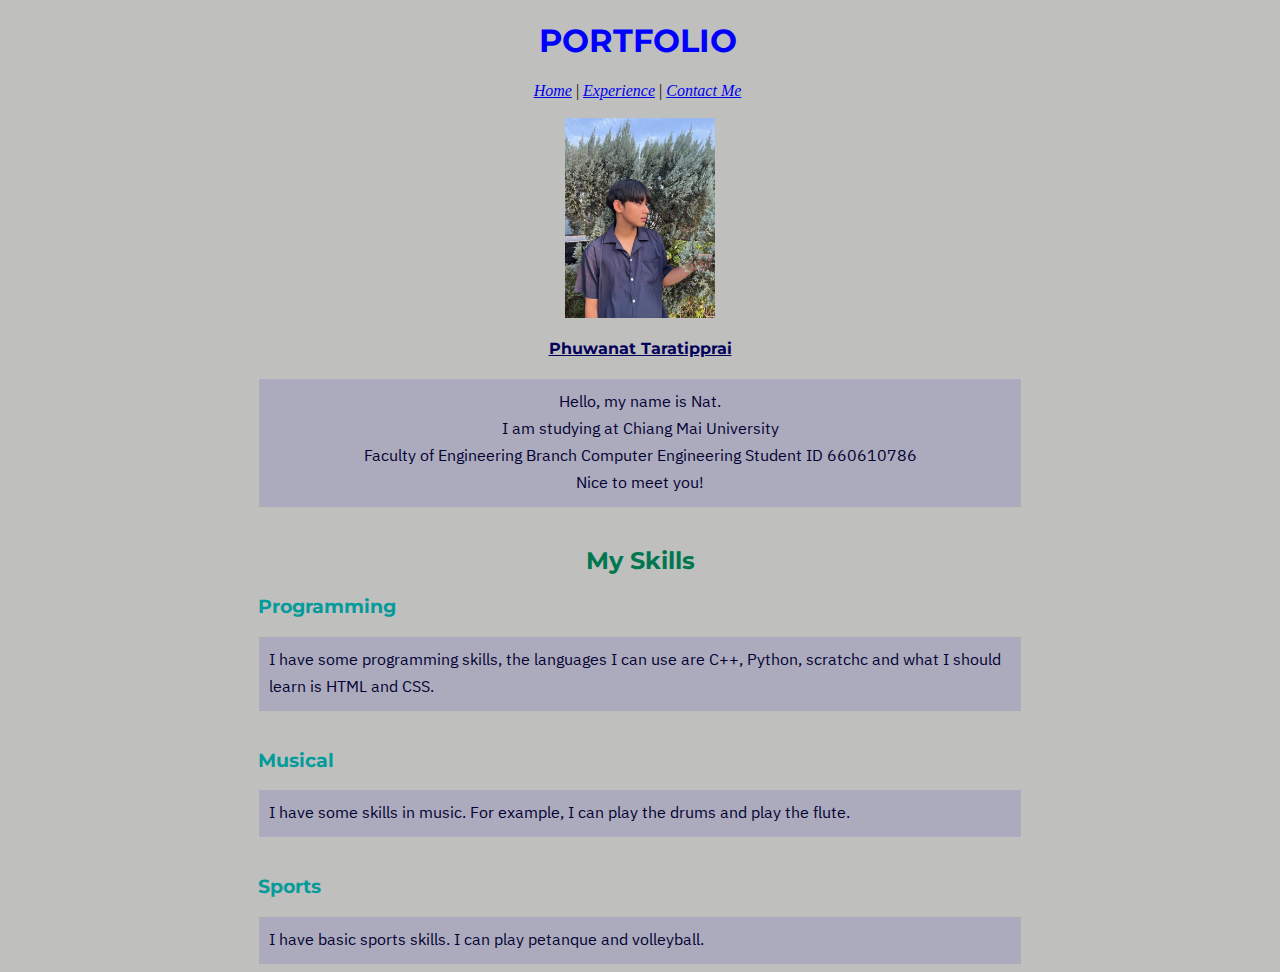
<file: index.html>
<!DOCTYPE html>
<html lang="en">
  <head>
    <meta charset="UTF-8" />
    <meta name="viewport" content="width=device-width, initial-scale=1.0" />
    <title>My Portfolio</title>
    <link href="https://fonts.googleapis.com/css2?family=IBM+Plex+Sans+Thai:wght@100;200;300;400;500;600;700&display=swap" rel="stylesheet">
    <link href="https://fonts.googleapis.com/css2?family=IBM+Plex+Sans+Thai:wght@100;200;300;400;500;600;700&family=Montserrat:ital,wght@0,100..900;1,100..900&display=swap" rel="stylesheet">
    <link rel="stylesheet" href="./css/index.css">
  </head>
  <body>
    <h1  style="text-align: center; margin-right: 5px">PORTFOLIO</h1>
   
    <div style="text-align: center; margin-right: 5px">
      <a href="index.html">Home</a> | 
      <a href="Experrience.html">Experience</a> | 
      <a href="Contact.html">Contact Me</a>
    </div><br>
    
    <img  src="img/448121969_1495326184708908_2496398104032284552_n.jpg" height="200px " alt="เน็ตไม่ดี" 
          style="margin-left: auto; display: block; margin-right: auto" >
    
    <h4 style="text-align: center; ">Phuwanat Taratipprai</h4>
    <div style="text-align: center; margin-left: 250px; display: block; margin-right: 250px">
     <p>Hello, my name is Nat. <br>
      I am studying at Chiang Mai University<br>
      Faculty of Engineering&nbsp;Branch&nbsp;Computer Engineering
      Student ID&nbsp;660610786<br>
      Nice to meet you!</p><br> 
    </div>
    <h2 style="text-align: center; " >My Skills</h2>
     
   
    <div style="text-align: left;margin-left: 250px; display: block; margin-right: 250px ">
      <h3 >Programming</h3>
      <p>I have some programming skills, the languages ​​I can use are C++, Python, scratchc and what I should learn is HTML and CSS.</p><br>
    
    
      <h3>Musical </h3>
      <p>

        I have some skills in music. For example, I can play the drums and play the flute.</p><br>
    
    
      <h3>Sports </h3>
      <p>I have basic sports skills. I can play petanque and volleyball.</p>
    </div>
     
    
  </body>
</html>
</file>
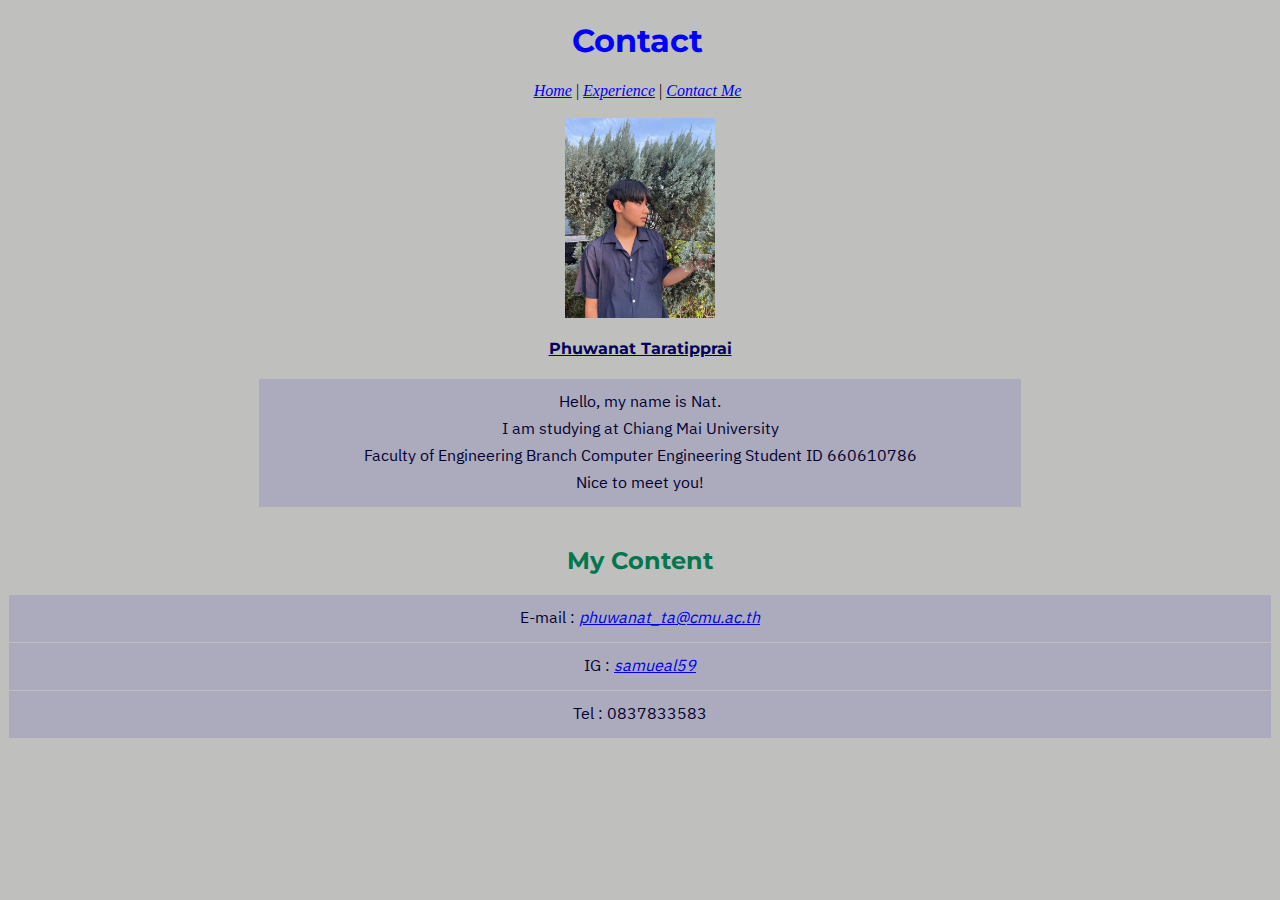
<file: Contact.html>
<!DOCTYPE html>
<html lang="en">
<head>
    <meta charset="UTF-8">
    <meta name="viewport" content="width=device-width, initial-scale=1.0">
    <title>My Portfolio</title>
    <link href="https://fonts.googleapis.com/css2?family=IBM+Plex+Sans+Thai:wght@100;200;300;400;500;600;700&display=swap" rel="stylesheet">
    <link href="https://fonts.googleapis.com/css2?family=IBM+Plex+Sans+Thai:wght@100;200;300;400;500;600;700&family=Montserrat:ital,wght@0,100..900;1,100..900&display=swap" rel="stylesheet">
    <link rel="stylesheet" href="./css/co.css">
</head>
<body>
    <h1  style="text-align: center; margin-right: 5px"> Contact</h1>
   
    <div style="text-align: center; margin-right: 5px">
      <a href="index.html">Home</a> | 
      <a href="Experrience.html">Experience</a> | 
      <a href="Contact.html">Contact Me</a>
    </div><br>
    
    <img  src="img/448121969_1495326184708908_2496398104032284552_n.jpg" height="200px " alt="เน็ตไม่ดี" 
          style="margin-left: auto; display: block; margin-right: auto" >
    
          <h4 style="text-align: center; ">Phuwanat Taratipprai</h4>
          <div style="text-align: center; margin-left: 250px; display: block; margin-right: 250px">
            <p>Hello, my name is Nat. <br>
             I am studying at Chiang Mai University<br>
             Faculty of Engineering&nbsp;Branch&nbsp;Computer Engineering
             Student ID&nbsp;660610786<br>
             Nice to meet you!</p><br> 
            
           </div>
    <div style="text-align: center; ">
        <h2>My Content</h2>
        <p>E-mail : <a target="_blank" href="https://outlook.office.com/mail/deeplink/compose?to=phuwanat_ta@cmu.ac.th"> phuwanat_ta@cmu.ac.th</a></p>
        <p>IG : <a target="_blank" href="https://www.instagram.com/samueal59/">samueal59</a></p>
        
        <p>Tel : 0837833583</p>
    </div>       
    
</body>
</html>
</file>
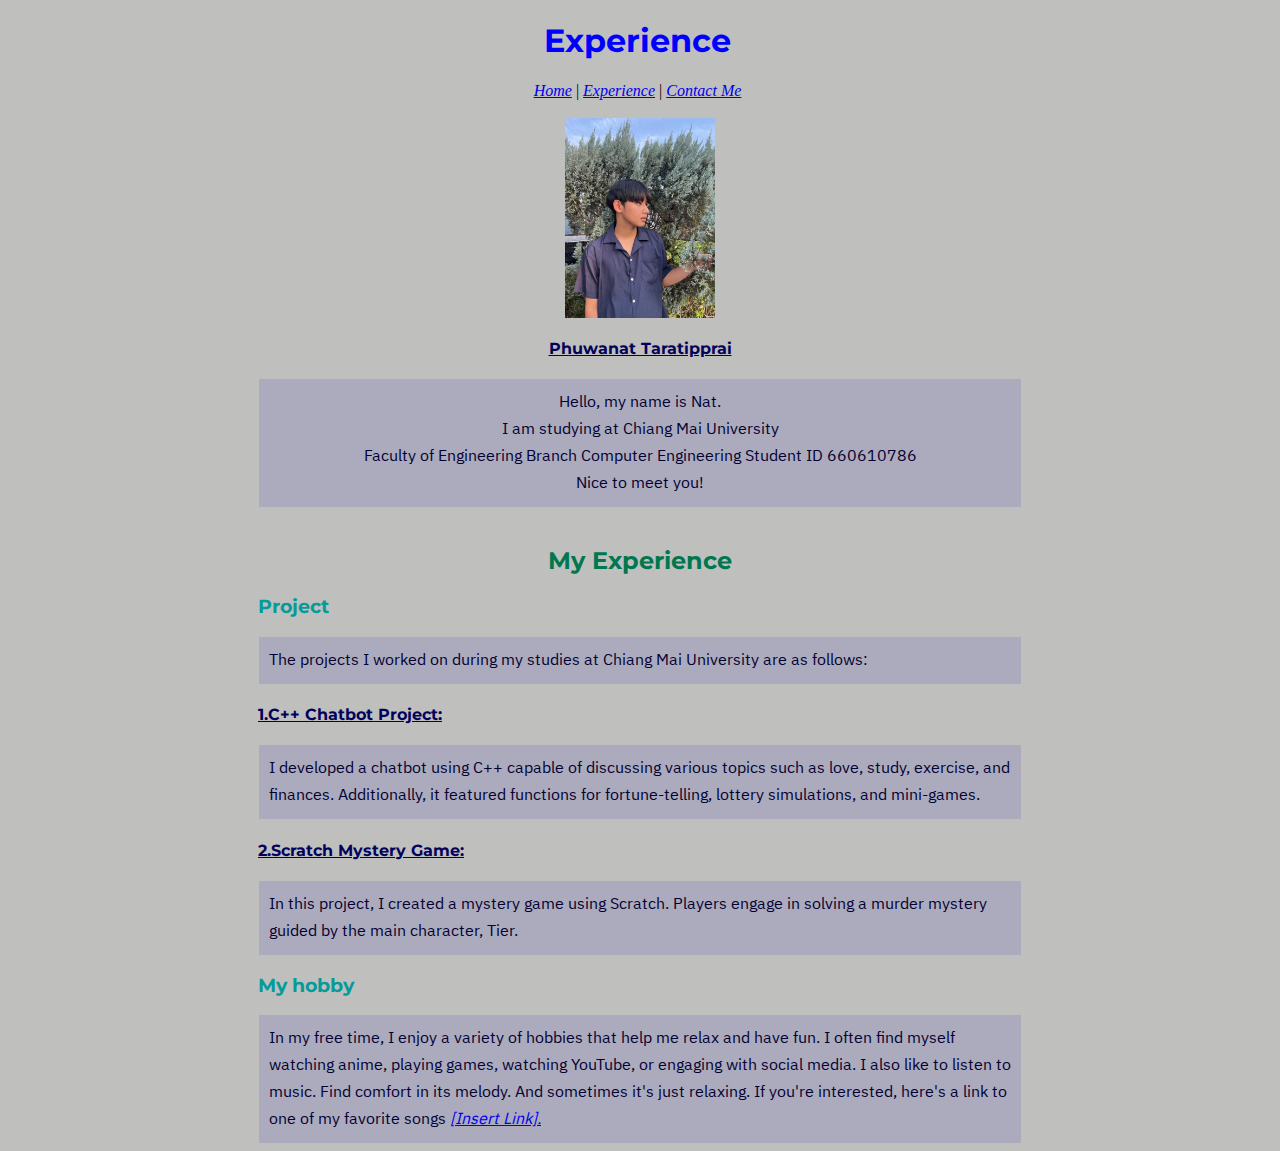
<file: Experrience.html>
<!DOCTYPE html>
<html lang="en">
<head>
    <meta charset="UTF-8">
    <meta name="viewport" content="width=device-width, initial-scale=1.0">
    <title>My Portfolio</title>
    <link href="https://fonts.googleapis.com/css2?family=IBM+Plex+Sans+Thai:wght@100;200;300;400;500;600;700&display=swap" rel="stylesheet">
    <link href="https://fonts.googleapis.com/css2?family=IBM+Plex+Sans+Thai:wght@100;200;300;400;500;600;700&family=Montserrat:ital,wght@0,100..900;1,100..900&display=swap" rel="stylesheet">
    <link rel="stylesheet" href="./css/exp.css">
</head>
<body>
    <h1  style="text-align: center; margin-right: 5px">Experience</h1>
   
    <div style="text-align: center; margin-right: 5px">
      <a href="index.html">Home</a> | 
      <a href="Experrience.html">Experience</a> | 
      <a href="Contact.html">Contact Me</a>
    </div><br>
    
    <img  src="img/448121969_1495326184708908_2496398104032284552_n.jpg" height="200px " alt="เน็ตไม่ดี" 
          style="margin-left: auto; display: block; margin-right: auto" >
    
          <h4 style="text-align: center; ">Phuwanat Taratipprai</h4>
          <div style="text-align: center; margin-left: 250px; display: block; margin-right: 250px">
            <p>Hello, my name is Nat. <br>
             I am studying at Chiang Mai University<br>
             Faculty of Engineering&nbsp;Branch&nbsp;Computer Engineering
             Student ID&nbsp;660610786<br>
             Nice to meet you!</p><br> 
            
           </div>
    
    <h2 style="text-align: center; ">My Experience</h2>
    <div style="text-align: left;margin-left: 250px; display: block; margin-right: 250px ">
    <h3>Project</h3>
    <p>The projects I worked on during my studies at Chiang Mai University are as follows:
    </p>
    <h4>
        1.C++ Chatbot Project:
    </h4>
    <p> I developed a chatbot using C++ capable of discussing various topics such as love, study, exercise, and finances. Additionally, it featured functions for fortune-telling, lottery simulations, and mini-games.
    </p>
    <h4>
        2.Scratch Mystery Game:
    </h4>
    <p> In this project, I created a mystery game using Scratch. Players engage in solving a murder mystery guided by the main character, Tier.</p>
    <h3>My hobby</h3>
    <p>
        In my free time, I enjoy a variety of hobbies that help me relax and have fun. I often find myself 
        watching anime, playing games, watching YouTube, or engaging with social media. I also like to listen 
        to music. Find comfort in its melody. And sometimes it's just relaxing. If you're interested, here's 
        a link to one of my favorite songs
        <a target="_blank" href="https://www.youtube.com/watch?v=0EVGTJ8EP70">[Insert Link].</a>
        </p>
        </div>
</body>
</html>
</file>
<file: css/index.css>
body{
    background-color: #34323050;
}
p{  color: #040132;
    font-family: "IBM Plex Sans Thai" ;
    border: 3px  cornflowerblue;
    padding: 10px;
    margin: 1px;
    background-color: rgb(171, 171, 189);
}
h1{ color: blue;
    font-family: "Montserrat";
    
}
h2{color: rgb(0, 119, 79);
    font-family: "Montserrat";
}
h3{color: rgb(4, 155, 155);
    font-family: "Montserrat";
}
h4{ color: rgb(2, 2, 91);
    font-family: "Montserrat";
    text-decoration: underline;
}
a{
    font-style: italic;
}
</file>
<file: css/co.css>
body{
    background-color: #34323050;
}
p{  color: #040132;
    font-family: "IBM Plex Sans Thai" ;
    border: 3px  cornflowerblue;
    padding: 10px;
    margin: 1px;
    background-color: rgb(171, 171, 189);
}
h1{ color: blue;
    font-family: "Montserrat";
    
}
h2{color: rgb(0, 119, 79);
    font-family: "Montserrat";
}
h3{color: rgb(4, 155, 155);
    font-family: "Montserrat";
}
h4{ color: rgb(2, 2, 91);
    font-family: "Montserrat";
    text-decoration: underline;
}
a{
    font-style: italic;
}
</file>
<file: css/exp.css>
body{
    background-color: #34323050;
}
p{  color: #040132;
    font-family: "IBM Plex Sans Thai" ;
    border: 3px  cornflowerblue;
    padding: 10px;
    margin: 1px;
    background-color: rgb(171, 171, 189);
}
h1{ color: blue;
    font-family: "Montserrat";
    
}
h2{color: rgb(0, 119, 79);
    font-family: "Montserrat";
}
h3{color: rgb(4, 155, 155);
    font-family: "Montserrat";
}
h4{ color: rgb(2, 2, 91);
    font-family: "Montserrat";
    text-decoration: underline;
}
a{
    font-style: italic;
}
</file>
